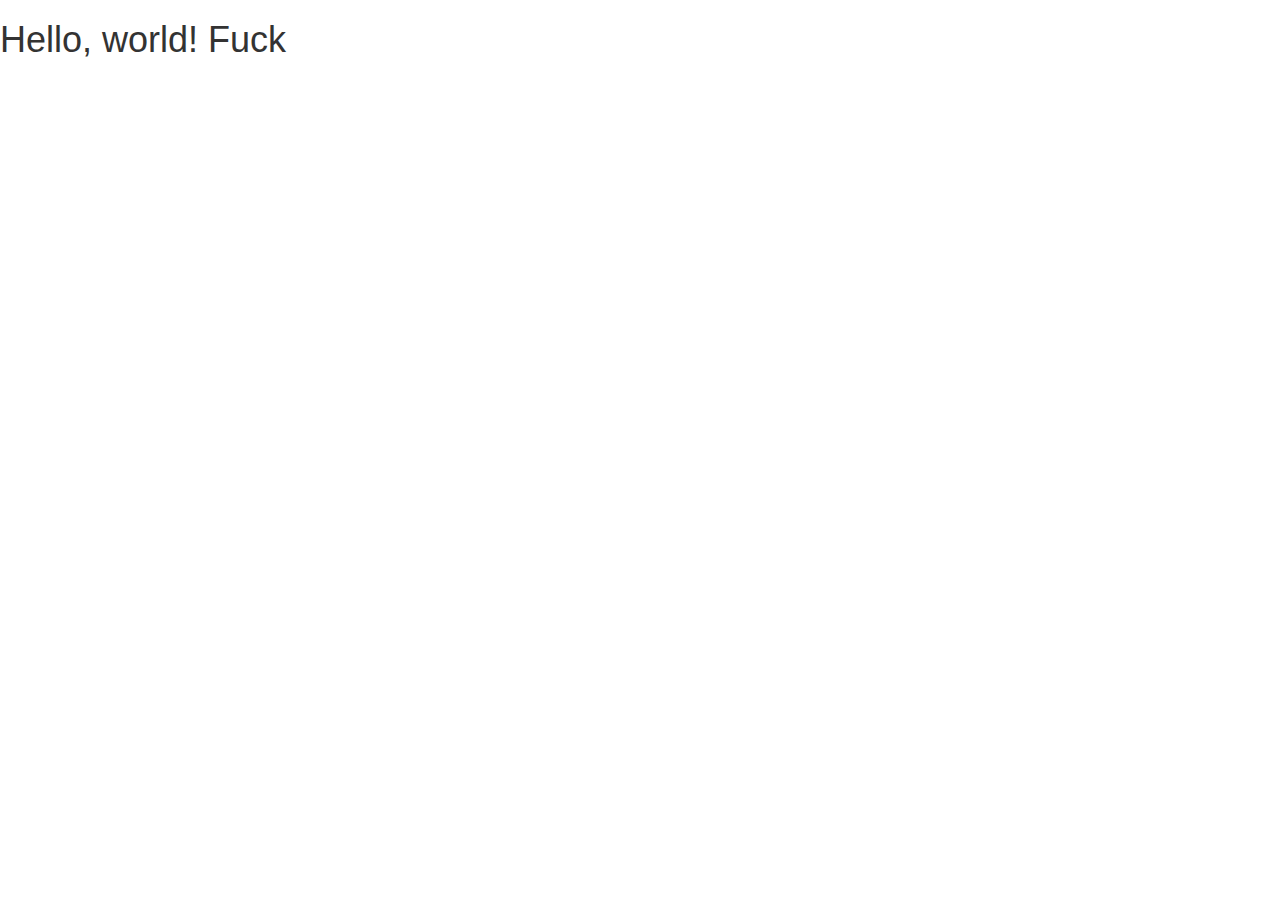
<file: index.html>
<!DOCTYPE html>
<html lang="ja">
  <head>
    <meta charset="utf-8">
    <meta http-equiv="X-UA-Compatible" content="IE=edge">
    <meta name="viewport" content="width=device-width, initial-scale=1">
    <title>Bootstrap Sample</title>
    <!-- BootstrapのCSS読み込み -->
    <link rel="stylesheet" href="//maxcdn.bootstrapcdn.com/bootstrap/3.3.5/css/bootstrap.min.css">
    <!-- jQuery読み込み -->
    <script src="//ajax.googleapis.com/ajax/libs/jquery/1.11.3/jquery.min.js"></script>
    <!-- BootstrapのJS読み込み -->
    <script src="//maxcdn.bootstrapcdn.com/bootstrap/3.3.5/js/bootstrap.min.js"></script>
  </head>
  <body>
    <h1>Hello, world! Fuck</h1>
  </body>
</html>
</file>
